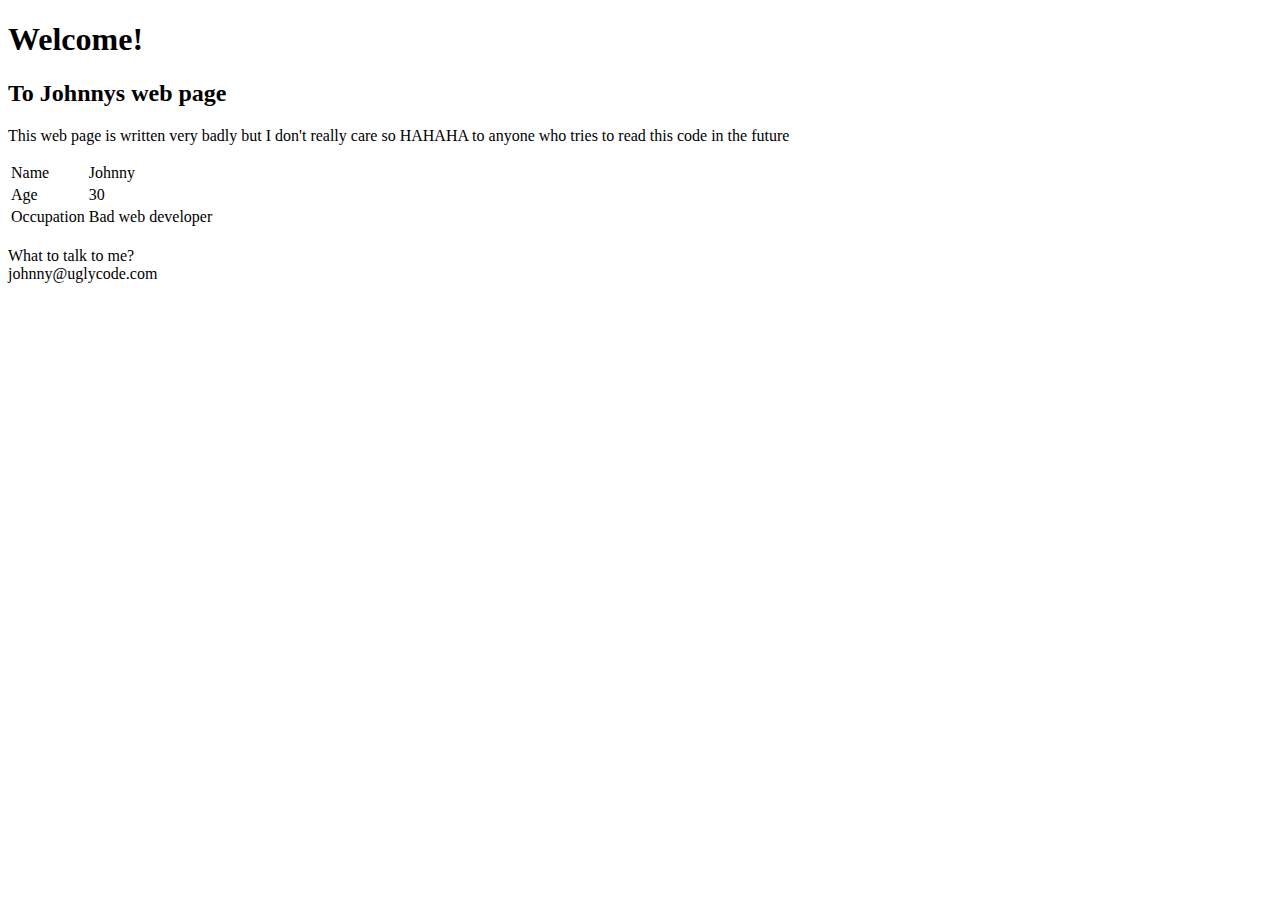
<file: BT_HCI_03/E1_BadHTMLCode.html>
<!DOCTYPE html><html lang="en">

<!-- THIS IS THE TITLE OF MY WEB PAGE! -->
<head><title>My web page</title>




</head>

<body>
<h1>Welcome!
</h1>
<h2>
	To Johnnys web page</h2>
<div><p>This web page is written very badly but I don't really care so HAHAHA to anyone who tries to read this code in the future</p></div>
<table><tbody><tr>
<td>Name</td>
<td>Johnny</td>
	</tr><tr>
<td>Age</td>
<td>30</td>
	</tr><tr>
<td>Occupation</td>
<td>Bad web developer</td>
	</tr></tbody>
</table><br/>
<div><div><span>What to talk to me?
<br/>
johnny@uglycode.com</span></div></div>
</body>
</html>
</file>
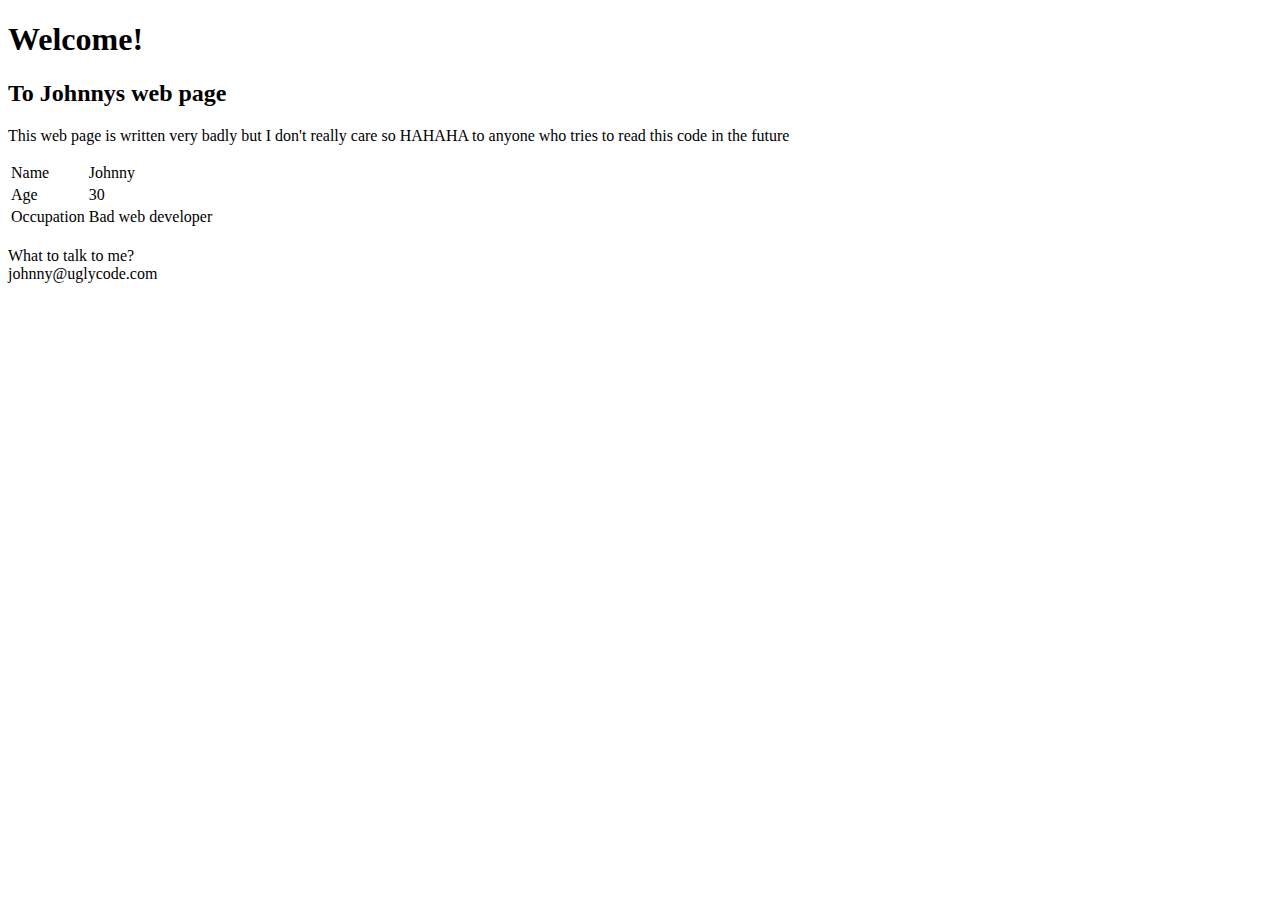
<file: BT_HCI_03/E1_BadHTMLCodeFixed.html>
<!DOCTYPE html>
<html lang="en">
<!-- THIS IS THE TITLE OF MY WEB PAGE! -->

<head>
    <title>My web page</title>
</head>

<body>
    <h1>Welcome! </h1>
    <h2> To Johnnys web page</h2>
    <div>
        <p>This web page is written very badly but I don't really care so HAHAHA to anyone who tries to read this code in the future</p>
    </div>
    <table>
        <tbody>
            <tr>
                <td>Name</td>
                <td>Johnny</td>
            </tr>
            <tr>
                <td>Age</td>
                <td>30</td>
            </tr>
            <tr>
                <td>Occupation</td>
                <td>Bad web developer</td>
            </tr>
        </tbody>
    </table><br />
    <div>
        <div><span>What to talk to me? <br /> johnny@uglycode.com</span></div>
    </div>
</body>

</html>
</file>
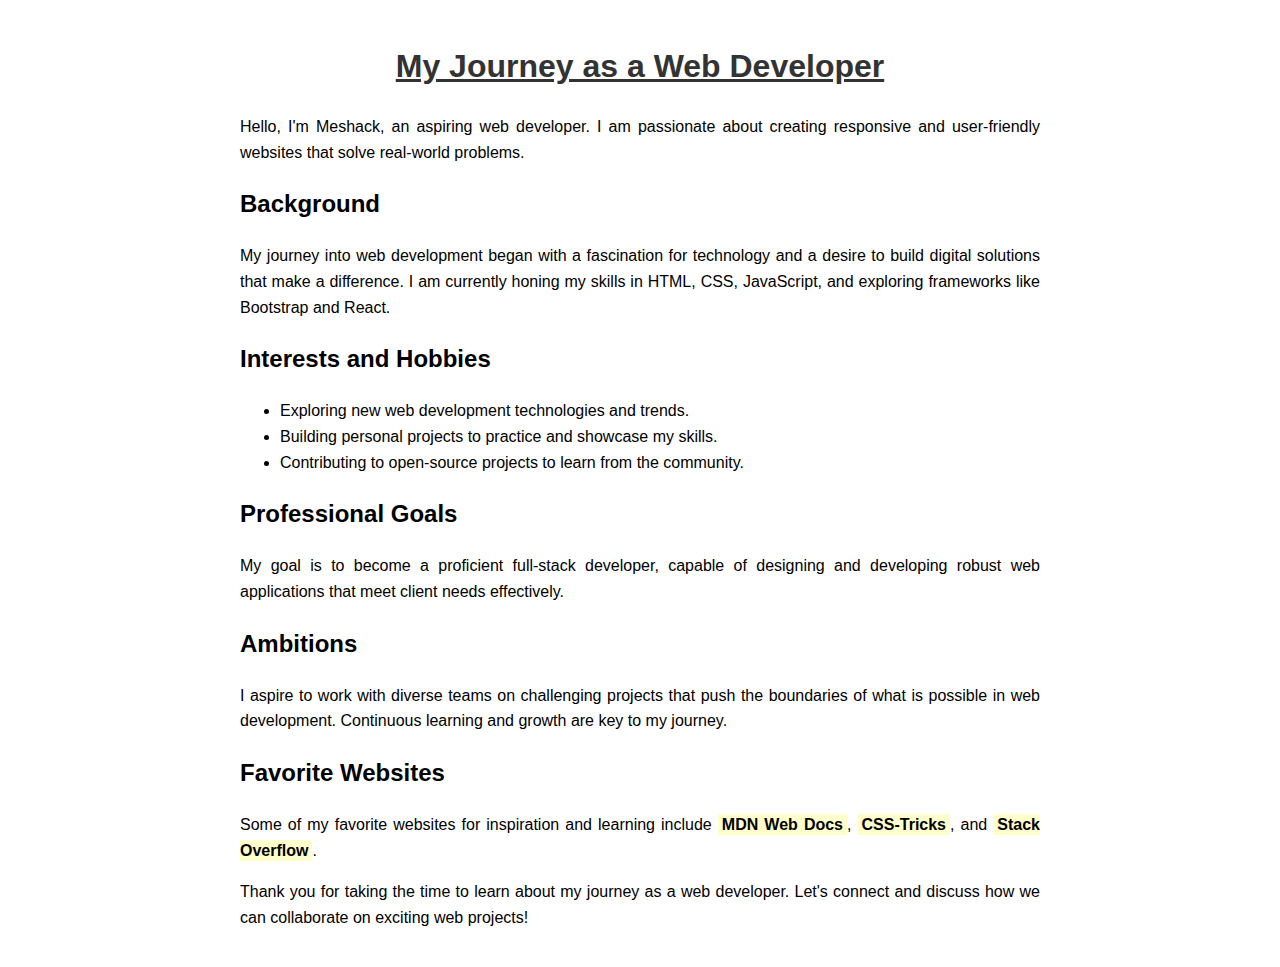
<file: BT_HCI_03/E1_MyStory.html>
<!DOCTYPE html>
<html lang="en">
<head>
    <meta charset="UTF-8">
    <title>My Journey as a Web Developer</title>
    <style>
        body {
            font-family: Arial, sans-serif;
            line-height: 1.6;
            max-width: 800px;
            margin: 0 auto;
            padding: 20px;
        }
        h1 {
            color: #333;
            text-align: center;
            text-decoration: underline;
        }
        p {
            text-align: justify;
        }
        .highlight {
            background-color: #ffffcc;
            font-weight: bold;
            padding: 2px 4px;
        }
    </style>
</head>
<body>
    <h1>My Journey as a Web Developer</h1>
    
    <p>Hello, I'm Meshack, an aspiring web developer. I am passionate about creating responsive and user-friendly websites that solve real-world problems.</p>
    
    <h2>Background</h2>
    
    <p>My journey into web development began with a fascination for technology and a desire to build digital solutions that make a difference. I am currently honing my skills in HTML, CSS, JavaScript, and exploring frameworks like Bootstrap and React.</p>
    
    <h2>Interests and Hobbies</h2>
    
    <ul>
        <li>Exploring new web development technologies and trends.</li>
        <li>Building personal projects to practice and showcase my skills.</li>
        <li>Contributing to open-source projects to learn from the community.</li>
    </ul>
    
    <h2>Professional Goals</h2>
    
    <p>My goal is to become a proficient full-stack developer, capable of designing and developing robust web applications that meet client needs effectively.</p>
    
    <h2>Ambitions</h2>
    
    <p>I aspire to work with diverse teams on challenging projects that push the boundaries of what is possible in web development. Continuous learning and growth are key to my journey.</p>
    
    <h2>Favorite Websites</h2>
    
    <p>Some of my favorite websites for inspiration and learning include <span class="highlight">MDN Web Docs</span>, <span class="highlight">CSS-Tricks</span>, and <span class="highlight">Stack Overflow</span>.</p>
    
    <footer>
        <p>Thank you for taking the time to learn about my journey as a web developer. Let's connect and discuss how we can collaborate on exciting web projects!</p>
    </footer>
</body>
</html>
</file>
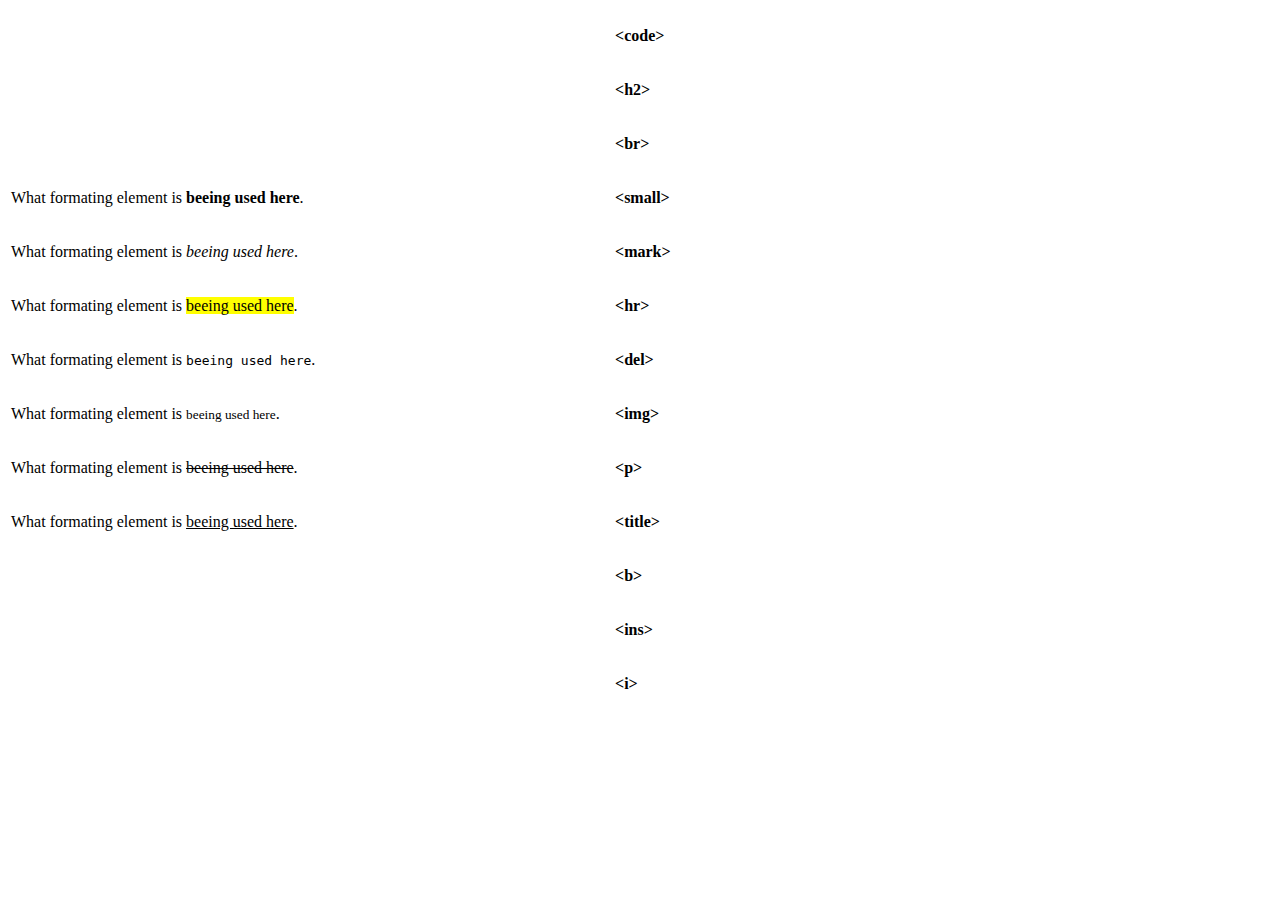
<file: BT_HCI_03/E1_TestFormating.html>
<!DOCTYPE html>
<html lang="en">
<head>
    <title>Text formating</title>
</head>
<body>
	<table>
		<tbody id="fTable">
			<tr>
				<td width="600" height="50"></td>
				<td></td>
			</tr>
			<tr>
				<td width="600" height="50"></td>
				<td></td>
			</tr>
			<tr>
				<td width="600" height="50"></td>
				<td></td>
			</tr>
			<tr>
				<td width="600" height="50">
					<p>What formating element is <b>beeing used here</b>.</p>
				</td>
				<td></td>
			</tr>
			<tr>
				<td width="600" height="50">
					<p>What formating element is <i>beeing used here</i>.</p>
				</td>
				<td></td>
			</tr>
			<tr>
				<td width="600" height="50">
					<p>What formating element is <mark>beeing used here</mark>.</p>
				</td>
				<td></td>
			</tr>
			<tr>
				<td width="600" height="50">
					<p>What formating element is <code>beeing used here</code>.</p>
				</td>
				<td></td>
			</tr>
			<tr>
				<td width="600" height="50">
					<p>What formating element is <small>beeing used here</small>.</p>
				</td>
				<td></td>
			</tr>
			<tr>
				<td width="600" height="50">
					<p>What formating element is <del>beeing used here</del>.</p>
				</td>
				<td></td>
			</tr>
			<tr>
				<td width="600" height="50">
					<p>What formating element is <ins>beeing used here</ins>.</p>
				</td>
				<td></td>
			</tr>
			<tr>
				<td width="600" height="50"></td>
				<td></td>
			</tr>
			<tr>
				<td width="600" height="50"></td>
				<td></td>
			</tr>
			<tr>
				<td width="600" height="50"></td>
				<td></td>
			</tr>
		</tbody>
	</table>
	<script>
		const elements = [
			"<b><span><</span>b<span>></span></b>",
			"<b><span><</span>i<span>></span></b>",
			"<b><span><</span>mark<span>></span></b>",
			"<b><span><</span>code<span>></span></b>",
			"<b><span><</span>small<span>></span></b>",
			"<b><span><</span>del<span>></span></b>",
			"<b><span><</span>ins<span>></span></b>",
			"<b><span><</span>p<span>></span></b>",
			"<b><span><</span>h2<span>></span></b>",
			"<b><span><</span>hr<span>></span></b>",
			"<b><span><</span>img<span>></span></b>",
			"<b><span><</span>title<span>></span></b>",
			"<b><span><</span>br<span>></span></b>",
		];
		function shuffle(array) {
			var currentIndex = array.length, temporaryValue, randomIndex;

			// While there remain elements to shuffle...
			while (0 !== currentIndex) {

				// Pick a remaining element...
				randomIndex = Math.floor(Math.random() * currentIndex);
				currentIndex -= 1;

				// And swap it with the current element.
				temporaryValue = array[currentIndex];
				array[currentIndex] = array[randomIndex];
				array[randomIndex] = temporaryValue;
			}

			return array;
		}
		function loadTableData(elements) {
			const table = document.getElementById("fTable");
			for (var i = 0, row; row = table.rows[i]; i++) {
				console.log(row.cells[1]);
				row.cells[1].innerHTML = elements[i];
			}
		}
		var shuffleElements = shuffle(elements);
		loadTableData(shuffleElements);
	</script>
</body>
</html>
</file>
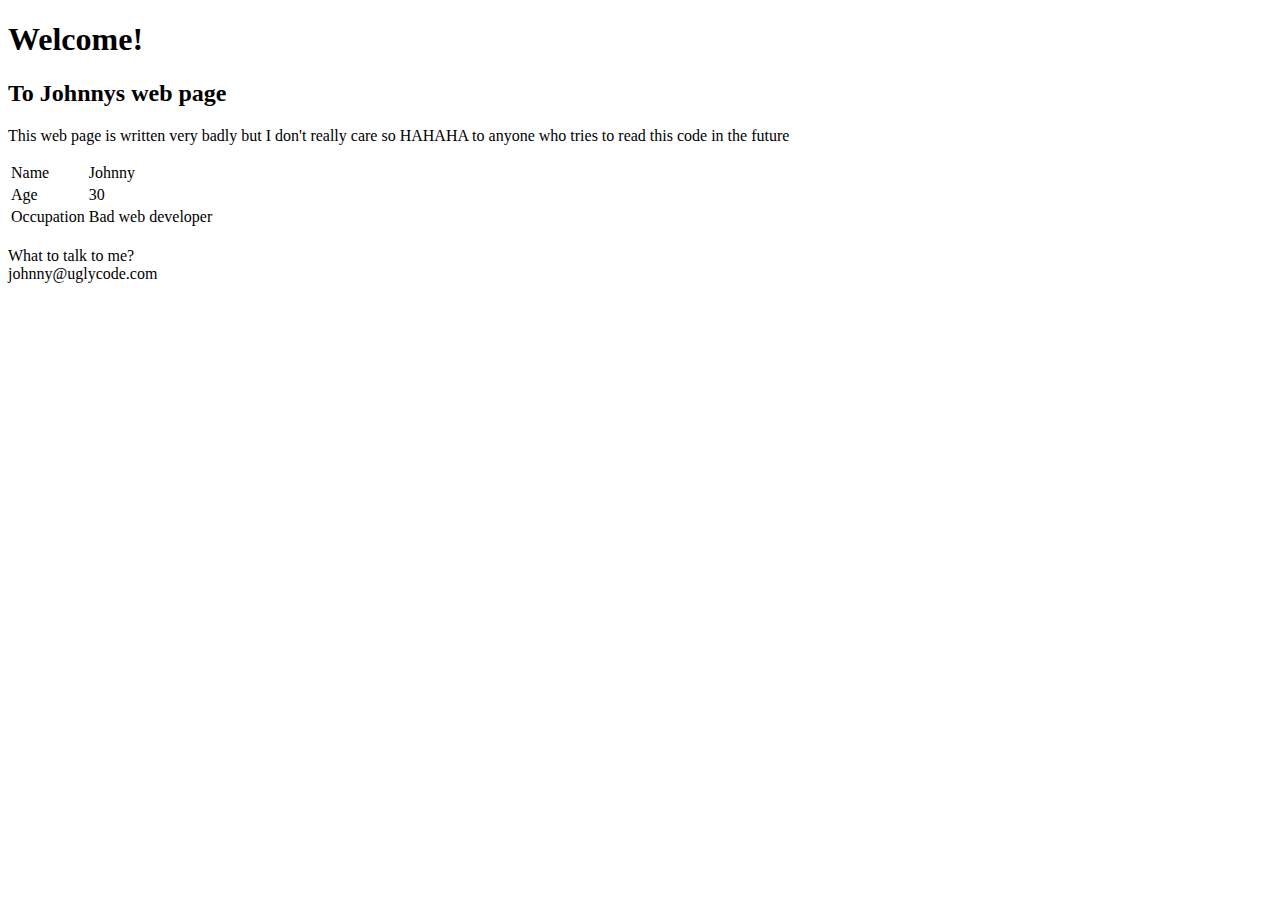
<file: first_hmtl_class/E1_BadHTMLCode.html>
<!DOCTYPE html>
<html lang="en">

<!-- THIS IS THE TITLE OF MY WEB PAGE! -->

<head>
    <title>My web page</title>




</head>

<body>
    <h1>Welcome!
    </h1>
    <h2>
        To Johnnys web page</h2>
    <div>
        <p>This web page is written very badly but I don't really care so HAHAHA to anyone who tries to read this code in the future</p>
    </div>
    <table>
        <tbody>
            <tr>
                <td>Name</td>
                <td>Johnny</td>
            </tr>
            <tr>
                <td>Age</td>
                <td>30</td>
            </tr>
            <tr>
                <td>Occupation</td>
                <td>Bad web developer</td>
            </tr>
        </tbody>
    </table><br />
    <div>
        <div><span>What to talk to me?
                <br />
                johnny@uglycode.com</span></div>
    </div>
</body>

</html>
</file>
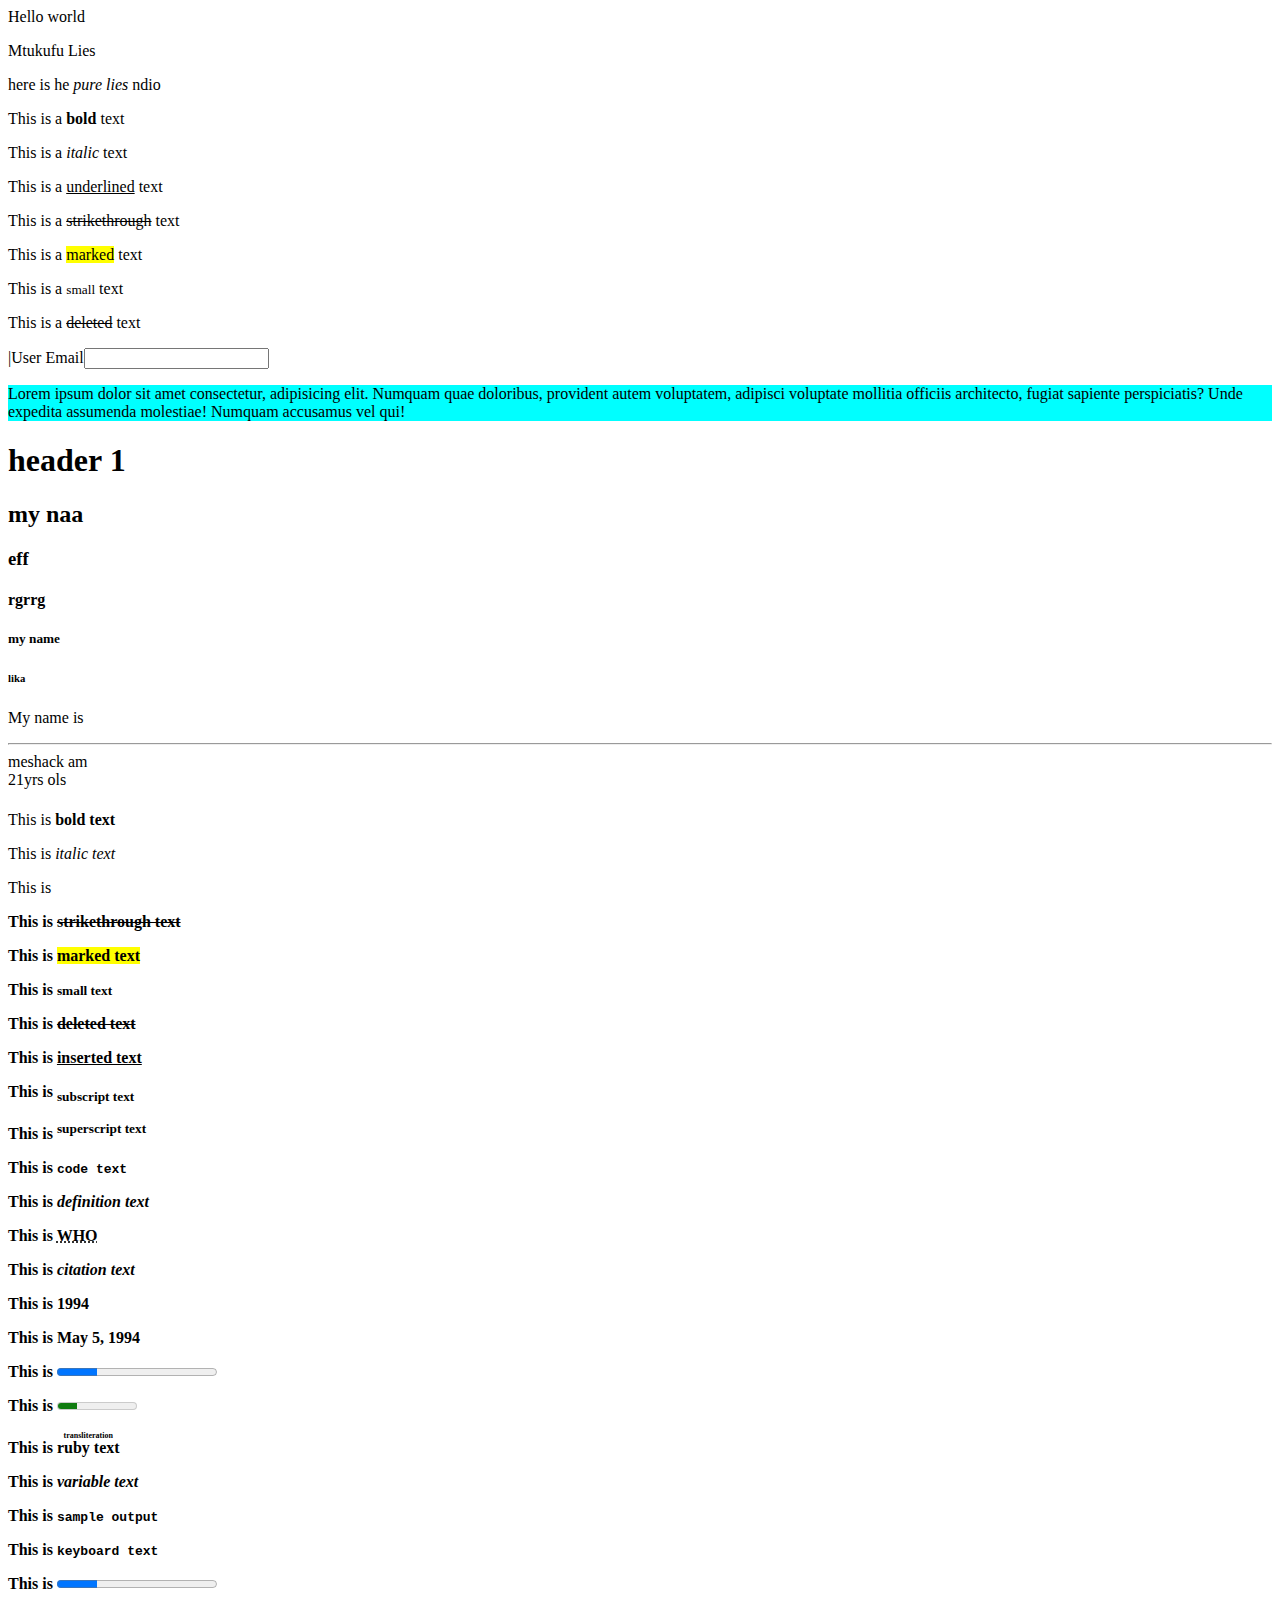
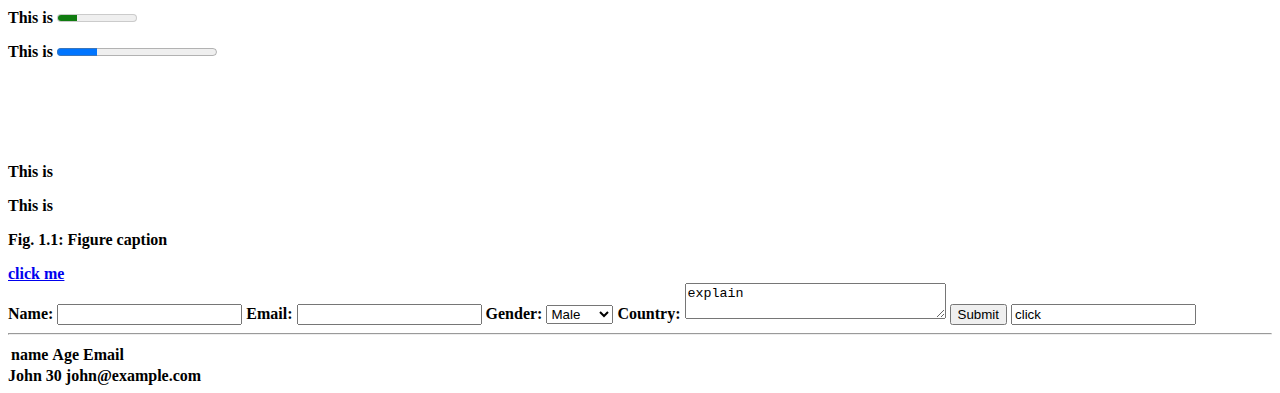
<file: first_hmtl_class/pract.html>
<!DOCTYPE html>
<html lang="en">
<head>
    <meta charset="UTF-8">
    <meta name="viewport" content="width=device-width, initial-scale=1.0">
    <title>Document</title>
</head>
<body>
    Hello world
    <p>Mtukufu Lies</p>
    <p>here is he <em>pure lies</em> ndio</p>
    <p>This is a <strong>bold</strong> text</p>
    <p>This is a <i>italic</i> text</p>
    <p>This is a <u>underlined</u> text</p>
    <p>This is a <s>strikethrough</s> text</p>
    <p>This is a <mark>marked</mark> text</p>
    <p>This is a <small>small</small> text</p>
    <p>This is a <del>deleted</del> text</p>
    <label >|User Email<input type="email" ></label>
    <p id="name" style="display: flex;
    background-color: aqua
">Lorem ipsum dolor sit amet consectetur, adipisicing elit. Numquam quae doloribus, 
        provident autem voluptatem, adipisci voluptate mollitia officiis architecto,
         fugiat sapiente perspiciatis? Unde expedita assumenda molestiae! Numquam accusamus vel qui!</p>
         <p class="text"></p>
         <h1>header 1</h1>
         <h2>my naa</h2>
         <h3>eff</h3>
         <h4>rgrrg</h4>
         <h5>my name</h5>
         <h6>lika</h6>
         <h1></h1><p>My name  is <hr> meshack am <br>21yrs ols</p></h1>
         <h1></h1>
         <p>This is <b>bold text</b></p>
         <p>This is <i>italic text</i></p>
         <p>This is <strong></u></p>
         <p>This is <s>strikethrough text</s></p>
         <p>This is <mark>marked text</mark></p>
         <p>This is <small>small text</small></p>
         <p>This is <del>deleted text</del></p>
         <p>This is <ins>inserted text</ins></p>
         <p>This is <sub>subscript text</sub></p>
         <p>This is <sup>superscript text</sup></p>
         <p>This is <code>code text</code></p>
         <p>This is <dfn>definition text</dfn></p>
         <p>This is <abbr title="World Health Organization">WHO</abbr></p>
         <p>This is <cite>citation text</cite></p>
         <p>This is <data value="1994">1994</data></p>
         <p>This is <time datetime="1994-05-05">May 5, 1994</time></p>
         <p>This is <progress value="25" max="100"></progress></p>
         <p>This is <meter value="25" min="0" max="100" low="20" high="80" optimum="50"></meter></p>
         <p>This is <ruby>ruby text<rt>transliteration</rt></ruby></p>
         <p>This is <var>variable text</var></p>
         <p>This is <samp>sample output</samp></p>
         <p>This is <kbd>keyboard text</kbd></p>
         <p>This is <progress value="25" max="100"></progress></p>
         <p>This is <meter value="25" min="0" max="100" low="20" high="80" optimum="50"></meter></p>
         <p>This is <progress value="25" max="100"></progress></p>
         <p>This is <canvas width="200" height="100"></canvas></p>
         <p>This is <figcaption>Fig. 1.1: Figure caption</figcaption></p>
         <a href="https://facebook.com" target="_top">click me</a>



<div>

<form action="https://docs.google.com/forms/d/e/1FAIpQLSfRB2orKgwvkSIkqQaO7soFupE1Secqf9LrcSeQHowUIsuMNQ/viewform?usp=sf_link">
    <label for="name">Name:</label>
    <input type="text" id="name"/>
    <label for="email">Email:</label>
    <input type="text" id="email"/>
    <label for="gender">Gender:</label>
    <select id="gender">
        <option value="male">Male</option>
        <option value="female">Female</option>
        <option value="other">Other</option>
    </select>
    <label for="country">Country:</label>
    <textarea name="kenya" id="country" cols="30">explain</textarea>
    <button type="submit"
    onclick="alert(
        'Name:'+ document.getElementById('name').value + '\n' +
        'Email:'+ document.getElementById('email').value + '\n' +
        'Gender:'+ document.getElementById('gender').value + '\n' +
        'Country:'+ document.getElementById('country').value
    )">
        Submit
    </button>
    <input type="
    submit" value="click">
</form>
<hr/>
<table><tr>
    <th>name</th>
    <th>Age</th>
    <th>Email</th></table></tr>
    <tr>
        <td>John</td>
        <td>30</td>
        <td>john@example.com</td>
    </tr>


</table>
</div>
</body>
</html>
</file>
